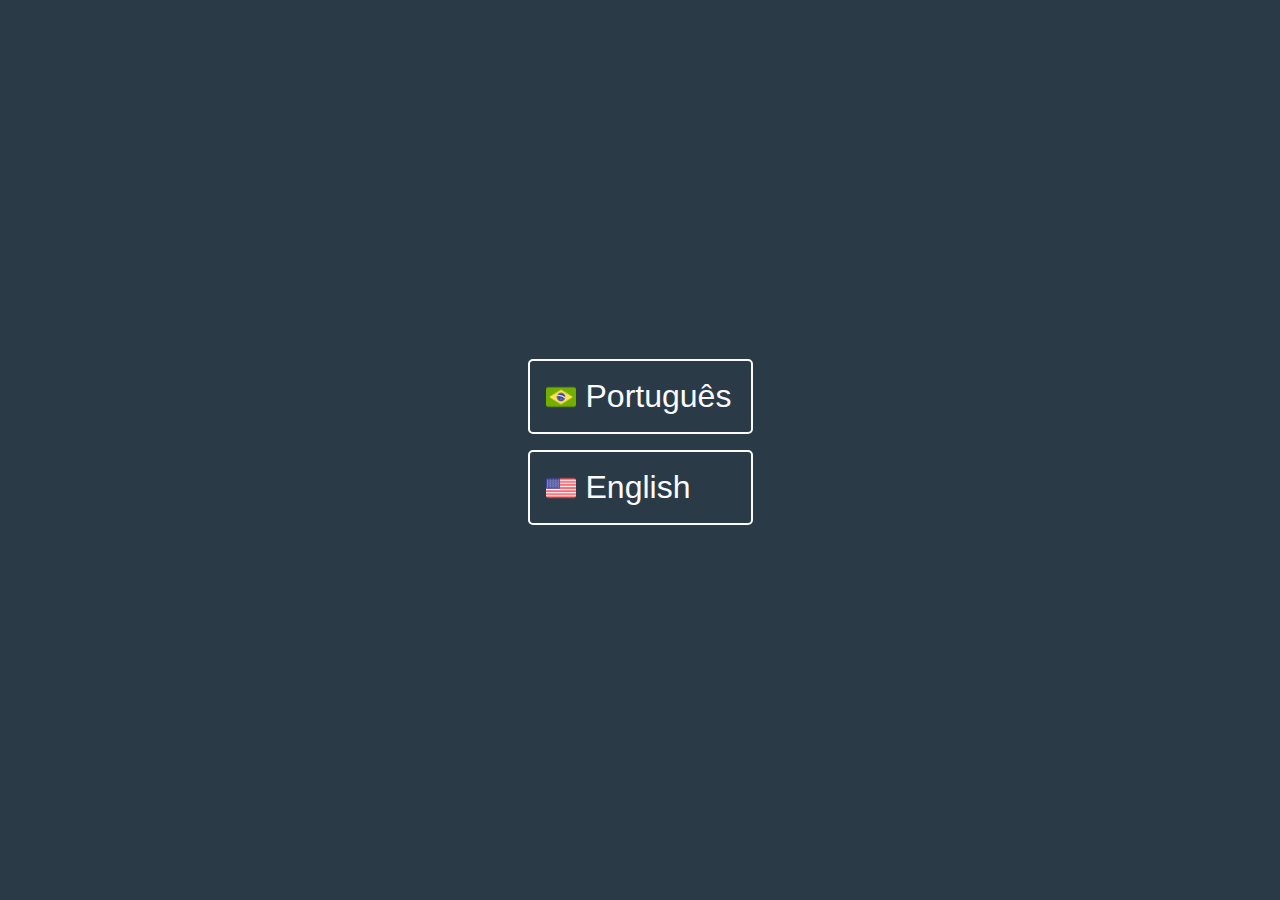
<file: index.html>
<!DOCTYPE html>
<html lang="en">

<head>
    <meta charset="UTF-8">
    <meta name="viewport" content="width=device-width, initial-scale=1.0">
    <title>Portfolio Language</title>
    <link rel="stylesheet" href="style.css">
</head>

<body class="lamguage-body">
    <section class="language-section">
        <div class="language-container">
            <button class="language-button" data-lang="pt">
                <img src="assets/flags/brasil.png" alt="Brasil" class="flag">
                Português
            </button>
            <button class="language-button" data-lang="en">
                <img src="assets/flags/estados-unidos.png" alt="US" class="flag">
                English
            </button>
        </div>
    </section>
</body>
<script>
    document.querySelectorAll(".language-button").forEach(button => {
      button.addEventListener("click", () => {
        const lang = button.getAttribute("data-lang");
        localStorage.setItem("lang", lang); 
        window.location.href = "./portfolio/portfolio.html";
      });
    });
  </script>

</html>
</file>
<file: style.css>
@import url('https://fonts.googleapis.com/css2?family=Montserrat:ital,wght@0,100..900;1,100..900&display=swap');

:root {
    --header-height: 3rem;
    --font-medium: 500;

    --first-color: #5361ff;
    --white-color: #fafaff;
    --dark-color: #2a3b47;
    --text-color: #697477;

    --body-font: 'Montserrat', sans-serif;
    --big-font-size: 6.25rem;
    --h2-font-size: 1.25rem;
    --normal-font-size: .938rem;
    --small-font-size: .813rem;

    --mb1: .5rem;
    --mb2: 1rem;
    --mb3: 1.5rem;
    --mb4: 2rem;

    --z-fixed: 100;
}

@media screen and (min-width: 768px) {
    :root {
        --big-font-size: 10.5rem;
        --h2-font-size: 2rem;
        --normal-font-size: 1rem;
        --small-font-size: .875rem;
    }
}

*,
*::before,
*::after {
    box-sizing: border-box;
}

html {
    scroll-behavior: smooth;
}

body {
    margin: var(--header-height) 0 0 0;
    font-family: var(--body-font);
    font-size: var(--normal-font-size);
    font-weight: var(--font-medium);
    color: var(--text-color);
    line-height: 1.6;
}

h1,
h2,
p {
    margin: 0;
}

ul {
    margin: 0;
    padding: 0;
    list-style: none;
}

a {
    text-decoration: none;
    color: var(--text-color);
}

img {
    max-width: 100%;
    height: auto;
    display: block;
}

.section {
    padding: 3rem 0;
}

.section-title {
    position: relative;
    font-size: var(--h2-font-size);
    color: var(--dark-color);
    margin: var(--mb4) 0;
    text-align: center;
}

.section-title::after {
    position: absolute;
    content: '';
    width: 32px;
    height: 0.18rem;
    left: 0;
    right: 0;
    margin: auto;
    top: 2rem;
    background-color: var(--first-color);
}

.bd-grid {
    max-width: 1024px;
    display: grid;
    grid-template-columns: 100%;
    grid-column-gap: 2rem;
    width: calc(100% - 2rem);
    margin-left: var(--mb2);
    margin-right: var(--mb2);
}

/*HEADER*/

.l-header {
    width: 100%;
    position: fixed;
    top: 0;
    left: 0;
    z-index: var(--z-fixed);
    background-color: var(--first-color);
}



.nav {
    height: var(--header-height);
    display: flex;
    justify-content: space-between;
    align-items: center;
}

.nav-item {
    margin-bottom: var(--mb4);
}

.nav-link {
    position: relative;
    color: var(--dark-color);
}

.nav-link:hover {
    color: var(--first-color);
}

.nav-logo {
    color: var(--white-color);
}

.nav-toggle {
    color: var(--white-color);
    font-size: 1.5rem;
    cursor: pointer;
}

.active::after {
    position: absolute;
    content: '';
    width: 100%;
    height: 0.18rem;
    left: 0;
    top: 2rem;
    background-color: var(--first-color);
}

@media screen and (max-width: 768px) {
    .nav-menu {
        position: fixed;
        top: var(--header-height);
        right: -100%;
        width: 80%;
        height: 100%;
        padding: 2rem;
        background-color: rgba(255, 255, 255, .3);
        transition: .5s;
        backdrop-filter: blur(10px);
    }

    .show {
        right: 0;
    }
}

/*HOME*/

.home {
    position: relative;
    background-color: var(--first-color);
    overflow: hidden;
}

.home-container {
    height: calc(100vh - var(--header-height));
    row-gap: 5rem;
}

.home-title {
    align-self: flex-end;
    font-size: var(--big-font-size);
    color: var(--white-color);
    line-height: 0.8;
}

.home-title span {
    text-shadow: 0 20px 25px rgba(0, 0, 0, .5);
}

.home-scroll {
    align-self: flex-end;
    padding-bottom: var(--mb4);
}

.home-scroll-link {
    writing-mode: vertical-lr;
    transform: rotate(-180deg);
    color: var(--white-color);
}

.home-img {
    position: absolute;
    right: 0;
    bottom: 0;
    width: 295px;
}

/*ABOUT*/

.about-container {
    justify-items: center;
    row-gap: 2rem;
    text-align: center;
}

.about-img {
    display: flex;
    justify-content: center;
    padding-top: 1rem;
    width: 120px;
    height: 120px;
    background-color: var(--first-color);
    border-radius: 50%;
    overflow: hidden;
}

.about-img img {
    width: 100px;
}

.about-subtitle {
    font-size: var(--h2-font-size);
    color: var(--first-color);
    margin-bottom: var(--mb1);
}

.about-text {
    margin-bottom: var(--mb4);
}

.about-profession {
    display: block;
    margin-bottom: var(--mb4);
}

.about-social-icon {
    font-size: 1.4rem;
    margin: 0 var(--mb1);
}

.about-social-icon:hover {
    color: var(--first-color);
}

.about-social-icon img{
    height: 25px;
}

/*SKILLS*/

.skills-container {
    row-gap: 2rem;
}

.skills-subtitle {
    color: var(--first-color);
    margin-bottom: var(--mb3);
}

.skills-name {
    display: inline-block;
    font-size: var(--small-font-size);
    margin-right: var(--mb2);
    margin-bottom: var(--mb3);
    border-radius: .25rem;
    transition: .5s;
}

.skills-name:hover {
    background-color: var(--first-color);
    color: var(--white-color);
}

.skills-img img {
    border-radius: .5rem;
}

/*PORTFOLIO*/

.portfolio {
    background-color: var(--white-color);
}

.portfolio-container {
    justify-items: center;
    row-gap: 2rem;
}

.portfolio-img {
    position: relative;
    overflow: hidden;
}

.portfolio-img img {
    border-radius: .5rem;
}

.portfolio-link {
    position: absolute;
    bottom: -100%;
    width: 100%;
    height: 100%;
    display: flex;
    justify-content: center;
    align-items: center;
    background-color: rgba(255, 255, 255, .3);
    border-radius: .5rem;
    cursor: pointer;
    backdrop-filter: blur(10px);
    transition: .3s;
}

.portfolio-img:hover .portfolio-link {
    bottom: 0;
}

.portfolio-link-color {
    color: var(--dark-color);
}

/*CONTACT*/

.contact-container {
    row-gap: 2rem;
}

.contact-subtitle {
    font-size: var(--normal-font-size);
    color: var(--first-color);
}

.contact-text {
    display: inline-block;
    margin-bottom: var(--mb2);
}

.contact-inputs {
    display: grid;
    grid-template-columns: repeat(2, 1fr);
    column-gap: 1rem;
}

.contact-input {
    width: 100%;
    padding: 0.8rem;
    outline: none;
    border: 1.5px solid var(--dark-color);
    font-size: var(--normal-font-size);
    margin-bottom: var(--mb4);
    border-radius: .5rem;
}

.contact-button {
    display: block;
    background-color: var(--first-color);
    color: var(--white-color);
    padding: 0.75rem 2.5rem;
    margin-left: auto;
    border-radius: .5rem;
    border: none;
    outline: none;
    font-size: var(--normal-font-size);
    cursor: pointer;
}

/*FOOTER*/

.footer {
    background-color: var(--dark-color);
}

.footer-container {
    row-gap: 2rem;
}

.footer-title {
    font-size: var(--normal-font-size);
    color: var(--white-color);
    margin-bottom: var(--mb2);
}

.footer-link {
    padding: 0.25rem 0;
}

.footer-link:hover {
    color: var(--first-color);
}

.footer-social {
    font-size: 1.4rem;
    margin-right: var(--mb1);
}

.footer-social:hover {
    color: var(--first-color);
}

/*MEDIA QUERIES*/

@media screen and (min-width: 768px) {
    body {
        margin: 0;
    }

    .section {
        padding-top: 4rem;
    }

    .section-title {
        margin-bottom: 3rem;
    }

    .section-title::after {
        width: 64px;
        top: 3rem;
    }

    .nav {
        height: calc(var(--header-height) + 1rem);
    }

    .nav-list {
        display: flex;
    }

    .nav-item {
        margin-left: var(--mb4);
        margin-bottom: 0;
    }

    .nav-toggle {
        display: none;
    }

    .nav-link {
        color: var(--white-color);
    }

    .nav-link:hover {
        color: var(--white-color);
    }

    .active::after {
        background-color: var(--white-color);
    }

    .home-container {
        height: 100vh;
        grid-template-rows: 1.7fr 1fr;
        row-gap: 0;
    }

    .home-img {
        width: 524px;
        right: 10%;
    }

    .about-container {
        grid-template-columns: repeat(2, 1fr);
        align-items: center;
        text-align: initial;
        padding: 4rem 0;
    }

    .about-img {
        width: 200px;
        height: 200px;
    }

    .about-img img {
        width: 165px;
    }

    .skills-container {
        grid-template-columns: repeat(2, 1fr);
        align-items: center;
    }

    .portfolio-container {
        grid-template-columns: repeat(3, 1fr);
        grid-template-rows: repeat(2, 1fr);
        column-gap: 2rem;
    }

    .contact-container {
        grid-template-columns: repeat(2, 1fr);
        justify-items: center;
    }

    .contact-form {
        width: 380px;
    }

    .footer-container {
        grid-template-columns: repeat(3, 1fr);
        justify-items: center;
    }

}

@media screen and (min-width: 1024px) {
    .bd-grid {
        margin-left: auto;
        margin-right: auto;
    }
}

/* LANGUAGE */

.lamguage-body {
    margin: 0px;
    padding: 0px;
}

.language-section {
    background-color: var(--dark-color);
    width: 100vw;
    height: 100vh;
    display: flex;
    justify-content: center;
    align-items: center;
}

.language-container {
    display: flex;
    flex-direction: column;
    justify-content: center;
    align-items: center;
    width: 50%;
    height: 30%;
    color: var(--white-color);
}

.language-button {
    display: flex;
    color: var(--white-color);
    font-size: var(--h2-font-size);
    margin-bottom: var(--mb2);
    padding: var(--mb2);
    width: 225px;
    height: 75px;
    border: 2px solid var(--white-color);
    border-radius: 5px;
    background-color: transparent;
    cursor: pointer;
    transition: .3s;
    align-items: center;
    font-size: var(--h2-font-size);
}

.flag {
    width: 30px;
    height: 30px;
    margin-right: 10px;
}
</file>
